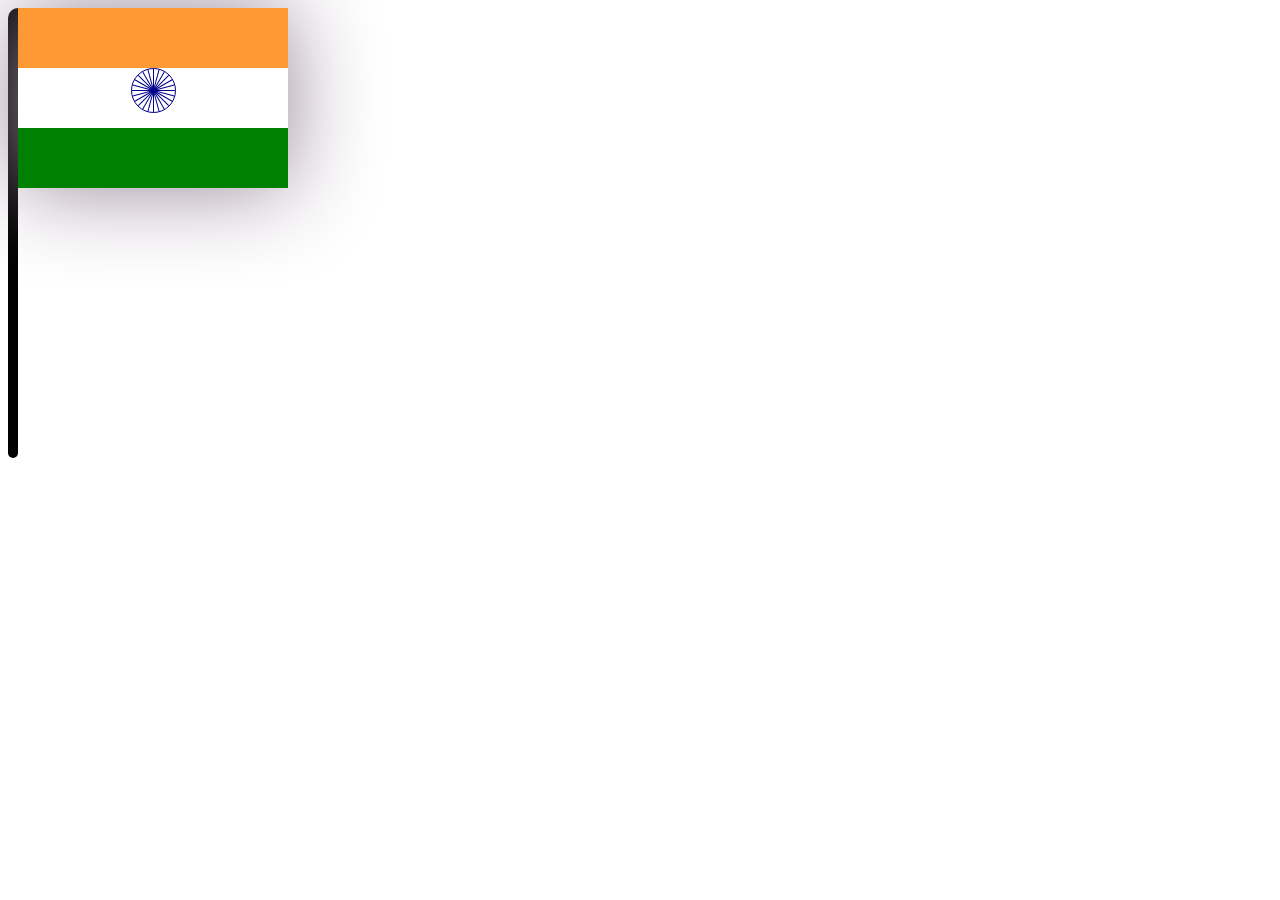
<file: index.html>
<!DOCTYPE html>
<html lang="en">
<head>
    <meta charset="UTF-8">
    <meta http-equiv="X-UA-Compatible" content="IE=edge">
    <meta name="viewport" content="width=device-width, initial-scale=1.0">
    <title>Document</title>
    <link rel = "stylesheet" href="css/style.css">
</head>
<body>
    <div class = "wrapper">
        <div class="stick"></div>
        <div class="flag">
        <div class="top"></div>
        <div class="middle">
            <div class = "wheel">
            <span class="line"></span>
            <span class="line"></span>
            <span class="line"></span>
            <span class="line"></span>
            <span class="line"></span>
            <span class="line"></span>
            <span class="line"></span>
            <span class="line"></span>
            <span class="line"></span>
            <span class="line"></span>
            <span class="line"></span>
            <span class="line"></span>
            </div>
        </div>
        <div class="bottom"></div>
        </div>
        
    </div>
</body>
</html>
</file>
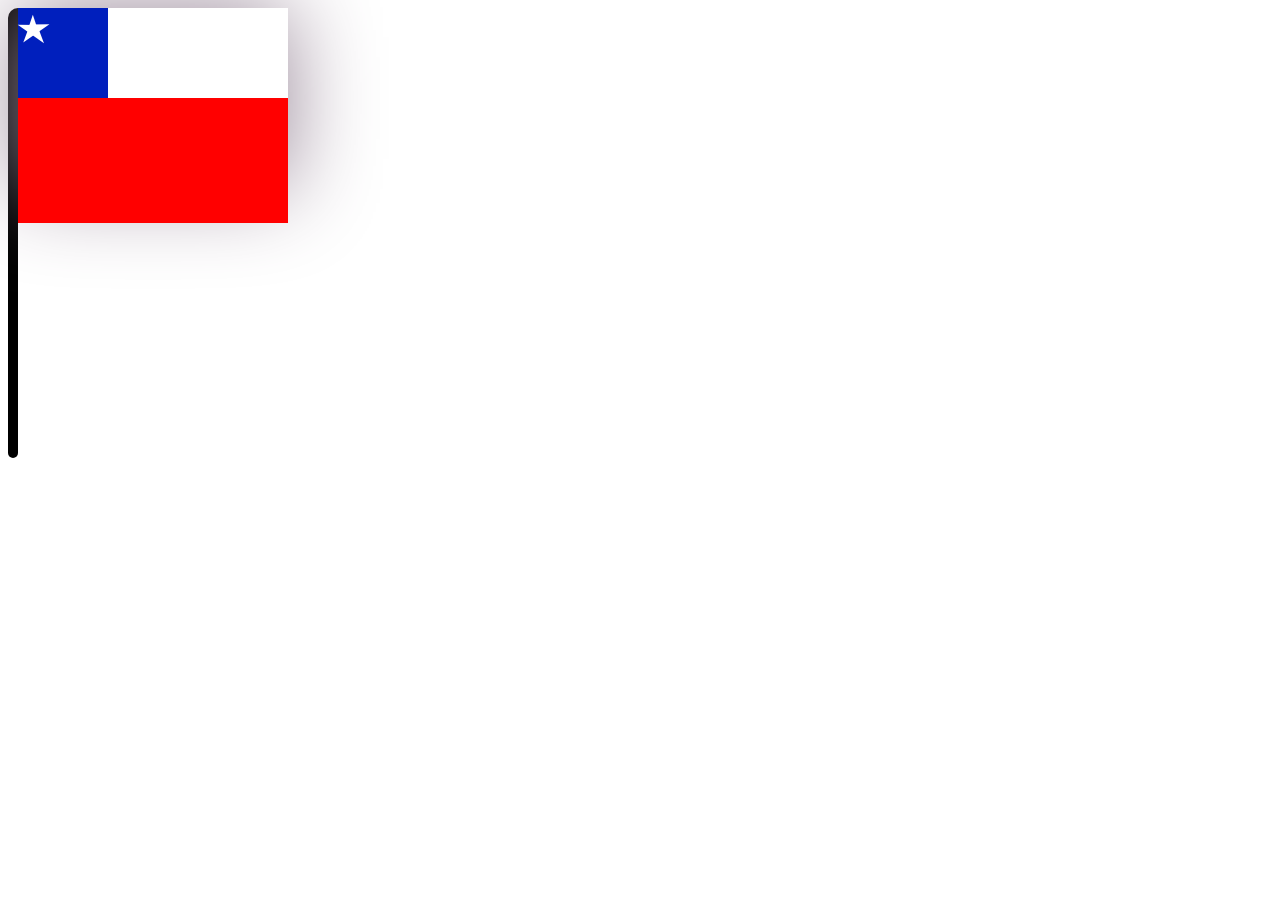
<file: chilean.html>
<!DOCTYPE html>
<html lang="en">
<head>
    <meta charset="UTF-8">
    <meta http-equiv="X-UA-Compatible" content="IE=edge">
    <meta name="viewport" content="width=device-width, initial-scale=1.0">
    <title>Document</title>
    <link rel = "stylesheet" href="css/chilean.css">
</head>
<body>
    <div class = "wrapper">
        <div class="stick"></div>
        <div class="flag">
        <div class="top">
        <div class="five-pointed-star"></div>
        </div>
        <div class="bottom"></div>
        </div>
        
    </div>
</body>
</html>
</file>
<file: css/style.css>
.wrapper {
	display: flex;
}

.stick {
	height: 450px;
	width: 10px;
	background: black;
	border-top-left-radius: 10px;
	border-bottom-left-radius: 5px;
	border-bottom-right-radius: 5px;
}

.flag {
	width: 270px;
	height: 180px;
	box-shadow: 0px 0px 90px 1px #989;
	background-color: white;
	position: relative;
}
.top{
    height: 60px;
    background-color: #ff9933;
}

.middle{
    height: 60px;
    background-color: white;
}

.bottom {
    height:60px;
    background-color: green;
}

.wheel {
	height: 43px;
	width: 43px;
	border: 1px solid darkblue;
	border-radius: 45px;
	position: relative;
	margin: 0 auto
}

.wheel .line {
	height: 100%;
	width: 1px;
	display: inline-block;
	position: absolute;
	left: 50%;
	background: darkblue;
}

.line:nth-child(1) {
	transform: rotate(15deg)
}

.line:nth-child(2) {
	transform: rotate(30deg)
}

.line:nth-child(3) {
	transform: rotate(45deg)
}

.line:nth-child(4) {
	transform: rotate(60deg)
}

.line:nth-child(5) {
	transform: rotate(75deg)
}

.line:nth-child(6) {
	transform: rotate(90deg)
}

.line:nth-child(7) {
	transform: rotate(105deg)
}

.line:nth-child(8) {
	transform: rotate(120deg)
}

.line:nth-child(9) {
	transform: rotate(135deg)
}

.line:nth-child(10) {
	transform: rotate(150deg)
}

.line:nth-child(11) {
	transform: rotate(165deg)
}

.line:nth-child(12) {
	transform: rotate(180deg)
}
</file>
<file: css/chilean.css>
.wrapper {
	display: flex;
}

.stick {
	height: 450px;
	width: 10px;
	background: black;
	border-top-left-radius: 10px;
	border-bottom-left-radius: 5px;
	border-bottom-right-radius: 5px;
}

.flag {
	width: 270px;
	height: 180px;
	box-shadow: 0px 0px 90px 1px #989;
	background-color: white;
	position: relative;
}
.top{
    height: 90px;
    width: 90px;
    background-color: #001fbd;
}


.bottom {
    height: 125px;
    background-color: red;
}

.five-pointed-star {
    --star-color:white;
    margin:1em auto;
    position: relative;
    display: inline-flex;
    width: 0px;
    height: 0px;
    border-right: 1em solid transparent;
    border-bottom: 0.7em solid var(--star-color);
    border-left: 1em solid transparent;
    transform: rotate(35deg);
}
.five-pointed-star:before {
    border-bottom: 0.8em solid var(--star-color);
    border-left: 0.3em solid transparent;
    border-right: 0.3em solid transparent;
    position: absolute;
    height: 0;
    width: 0;
    top: -0.45em;
    left: -0.65em;
    display: block;
    content:"";
    transform: rotate(-35deg);
}
.five-pointed-star:after {
    position: absolute;
    display: block;
    top: 0.03em;
    left: -1.05em;
    width: 0;
    height: 0;
    border-right: 1em solid transparent;
    border-bottom: 0.7em solid var(--star-color);
    border-left: 1em solid transparent;
    transform: rotate(-70deg);
    content:"";
   }
</file>
